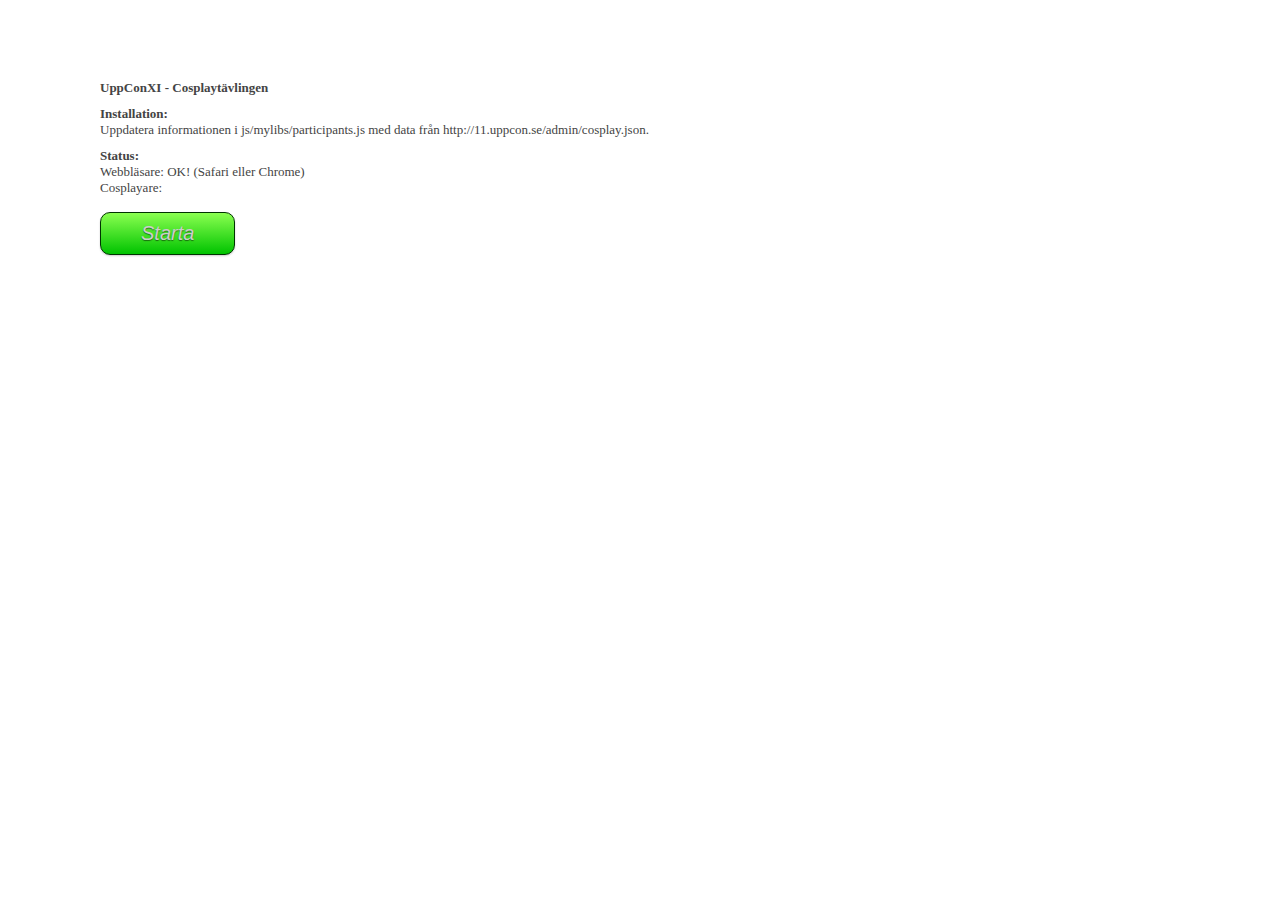
<file: ucxi-utilities/Kavajuchan_lazereyes/index.html>
<!doctype html>
<html class="no-js" lang="sv">
<head>
  <meta charset="utf-8">

  <!-- Always force latest IE rendering engine (even in intranet) & Chrome Frame
       Remove this if you use the .htaccess -->
  <meta http-equiv="X-UA-Compatible" content="IE=edge,chrome=1">

  <title>UppCon XI - Cosplaytävling</title>
  <meta name="description" content="UppCon:11 Cosplay">
  <meta name="author" content="Daniel Mauno Pettersson">


  <link rel="stylesheet" href="css/style.css?v=2">

  <script src="js/libs/modernizr-1.7.min.js"></script>
  <script src="js/mylibs/participants.js"></script>
  <script src="js/libs/jquery-1.5.1.min.js"></script>
  <script src="js/plugins.js"></script>
  <script src="js/script.js"></script>
  <style type="text/css" media="screen">
    ::-webkit-scrollbar { 
    width: 15px; 
    background-color: #00b7c5;
    }

    ::-webkit-scrollbar-thumb {
    background: #696969;
    -webkit-border-radius: 5px;
    height: 50px;
    display:none;
    }

    ::-webkit-scrollbar-track {
    background-color: inherit;
    }
  </style>
</head>

<body>
    <div id="help">
        <h1>UppConXI - Cosplaytävlingen</h1>
        <h2>Installation:</h2>
        <p>Uppdatera informationen i js/mylibs/participants.js med data från http://11.uppcon.se/admin/cosplay.json.
        </p>
        <h2>Status:</h2>
        <p>
            Webbläsare: <script type="text/javascript" charset="utf-8">
                if($.browser.webkit){
                    document.write("OK! (Safari eller Chrome)");
                } else {
                    document.write("Felaktig webbläsare. Använd Google Chrome eller Safari.")
                }
            </script><br />
            Cosplayare: <script type="text/javascript" charset="utf-8">
                document.write(window.opener.$participants.length + ' st');
            </script>
        </p>
        <br/>
        
        <a href="#" id="start" class="btn">Starta</a>
    </div>
  <div id="container" style="display:none">
    <img src="img/ash.jpg" />
    <div id="content">
        <header>
            UClogga
        </header>
        <div id="main" role="main">
            <span id="name">Hanna S</span> <em>som</em>
            <strong id="char">Ash Ketchup</strong>
            <em>från</em> <span id="origin">Pants and Smoking</span>
        </div>
        <footer>
            För att rösta på detta bidrag, skicka<br />ett sms med texten
            <div class="smsinfo">
                 <strong id="smscode">UC VOTE 420</strong> <em>till</em> <strong>72 500</strong>
            </div>
            <span>Varje SMS kostar 1 kr</span>
        </footer>
    </div>
    
  </div> <!--! end of #container -->



</body>
</html>
</file>
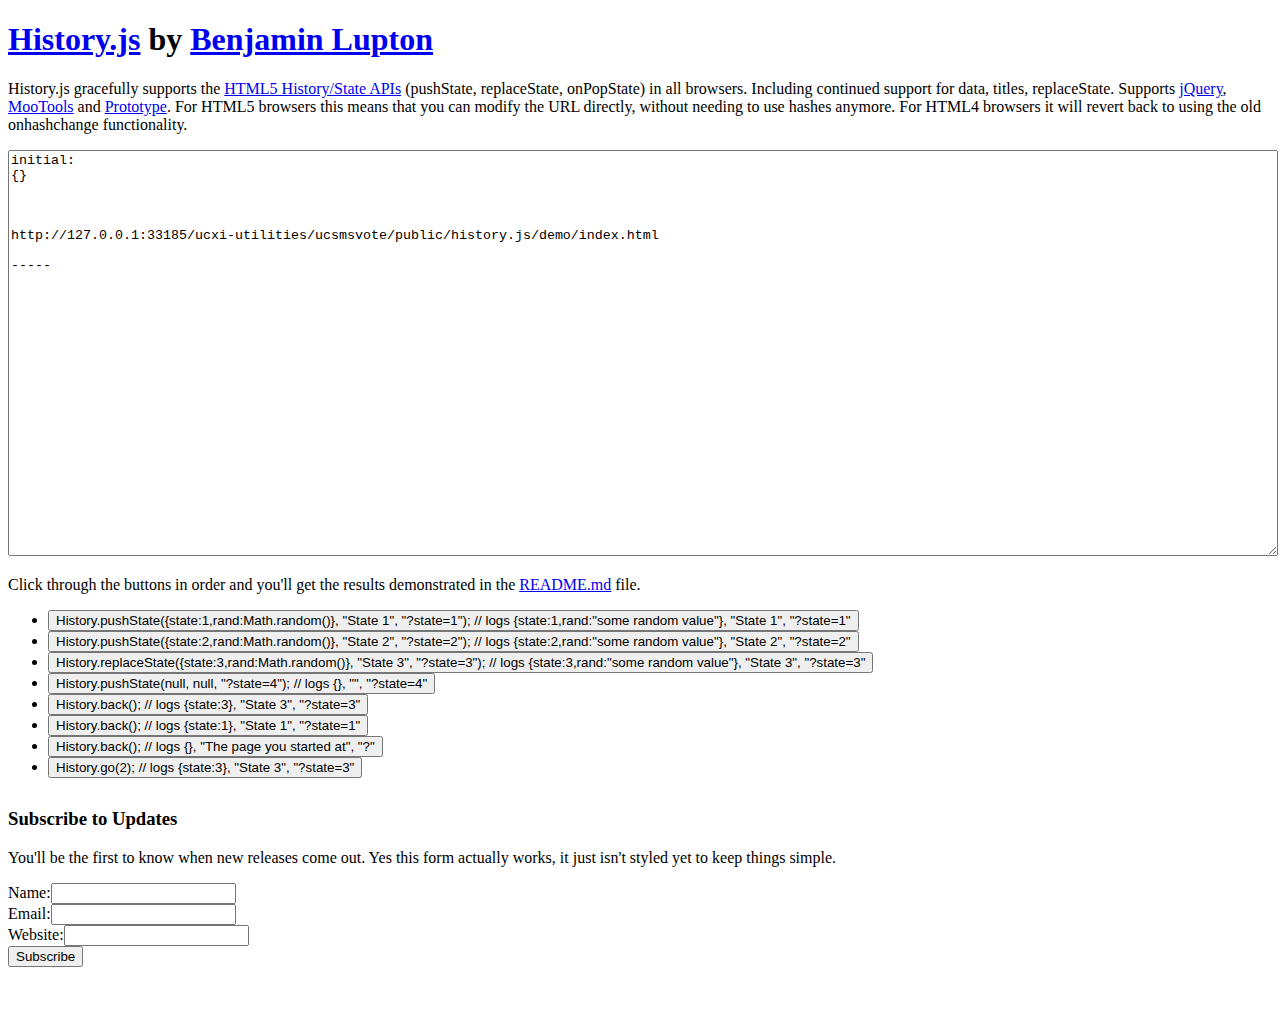
<file: ucxi-utilities/ucsmsvote/public/history.js/demo/index.html>
<!DOCTYPE HTML>
<html>
<head>
	<meta http-equiv="X-UA-Compatible" content="IE=edge,chrome=1">
	<meta http-equiv="Content-Type" content="text/html; charset=utf-8" />
	<title>
		History.js
	</title>
</head>
<body style="padding-bottom:40px">
	<!-- Scripts -->
	<script>if ( typeof window.JSON === 'undefined' ) { document.write('<script src="../scripts/uncompressed/json2.js"><\/script>'); }</script>
	<script src="../vendor/jquery.js"></script>
	<script src="../scripts/uncompressed/amplify.store.js"></script>
	<script src="../scripts/uncompressed/history.adapter.jquery.js"></script>
	<script src="../scripts/uncompressed/history.js"></script>
	<script src="../scripts/uncompressed/history.html4.js"></script>

	<!-- HTML -->
	<div id="wrap">
		<!-- Intro -->
		<h1><a href="https://github.com/balupton/History.js">History.js</a> by <a href="http://balupton.com">Benjamin Lupton</a></h1>
		<p>History.js gracefully supports the <a href="https://developer.mozilla.org/en/DOM/Manipulating_the_browser_history">HTML5 History/State APIs</a> (pushState, replaceState, onPopState) in all browsers. Including continued support for data, titles, replaceState. Supports <a href="http://jquery.com/">jQuery</a>, <a href="http://mootools.net">MooTools</a> and <a href="http://prototypejs.org">Prototype</a>. For HTML5 browsers this means that you can modify the URL directly, without needing to use hashes anymore. For HTML4 browsers it will revert back to using the old onhashchange functionality.</p>

		<!-- Textarea for Logging -->
		<textarea id="log" style="width:100%;height:400px"></textarea>

		<!-- Note -->
		<p>Click through the buttons in order and you'll get the results demonstrated in the <a href="../README.md">README.md</a> file.</p>

		<!-- Buttons -->
		<ul id="buttons">
		</ul>

		<!-- Subscribe to Updates -->
		<h3 style="margin-top:30px">Subscribe to Updates</h3>
		<p>You'll be the first to know when new releases come out. Yes this form actually works, it just isn't styled yet to keep things simple.</p>
		<form action="http://balupton.createsend.com/t/r/s/phujuu/" method="post" id="subForm">
		<div>
		<label for="name">Name:</label><input type="text" name="cm-name" id="name" /><br />
		<label for="phujuu-phujuu">Email:</label><input type="text" name="cm-phujuu-phujuu" id="phujuu-phujuu" /><br />
		<label for="Website">Website:</label><input type="text" name="cm-f-kjqtu" id="Website" /><br />
		<input type="submit" value="Subscribe" />
		</div>
		</form>

		<!-- Our Script -->
		<script>
			(function(window,undefined){

				// Check Location
				if ( document.location.protocol === 'file:' ) {
					alert('The HTML5 History API (and thus History.js) do not work on files, please upload it to a server.');
				}

				// Establish Variables
				var
					History = window.History, // Note: We are using a capital H instead of a lower h
					State = History.getState(),
					$log = $('#log');

				// Log Initial State
				History.log('initial:', State.data, State.title, State.url);

				// Bind to State Change
				History.Adapter.bind(window,'statechange',function(){ // Note: We are using statechange instead of popstate
					// Log the State
					var State = History.getState(); // Note: We are using History.getState() instead of event.state
					History.log('statechange:', State.data, State.title, State.url);
				});

				// Prepare Buttons
				var
					buttons = document.getElementById('buttons'),
					scripts = [
						'History.pushState({state:1,rand:Math.random()}, "State 1", "?state=1"); // logs {state:1,rand:"some random value"}, "State 1", "?state=1"',
						'History.pushState({state:2,rand:Math.random()}, "State 2", "?state=2"); // logs {state:2,rand:"some random value"}, "State 2", "?state=2"',
						'History.replaceState({state:3,rand:Math.random()}, "State 3", "?state=3"); // logs {state:3,rand:"some random value"}, "State 3", "?state=3"',
						'History.pushState(null, null, "?state=4"); // logs {}, "", "?state=4"',
						'History.back(); // logs {state:3}, "State 3", "?state=3"',
						'History.back(); // logs {state:1}, "State 1", "?state=1"',
						'History.back(); // logs {}, "The page you started at", "?"',
						'History.go(2); // logs {state:3}, "State 3", "?state=3"'
					],
					buttonsHTML = ''
					;

				// Add Buttons
				for ( var i=0,n=scripts.length; i<n; ++i ) {
					var _script = scripts[i];
					buttonsHTML +=
						'<li><button onclick=\'javascript:'+_script+'\'>'+_script+'</button></li>';
				}
				buttons.innerHTML = buttonsHTML;

			})(window);
		</script>
	</div>

</body>
</html>
</file>
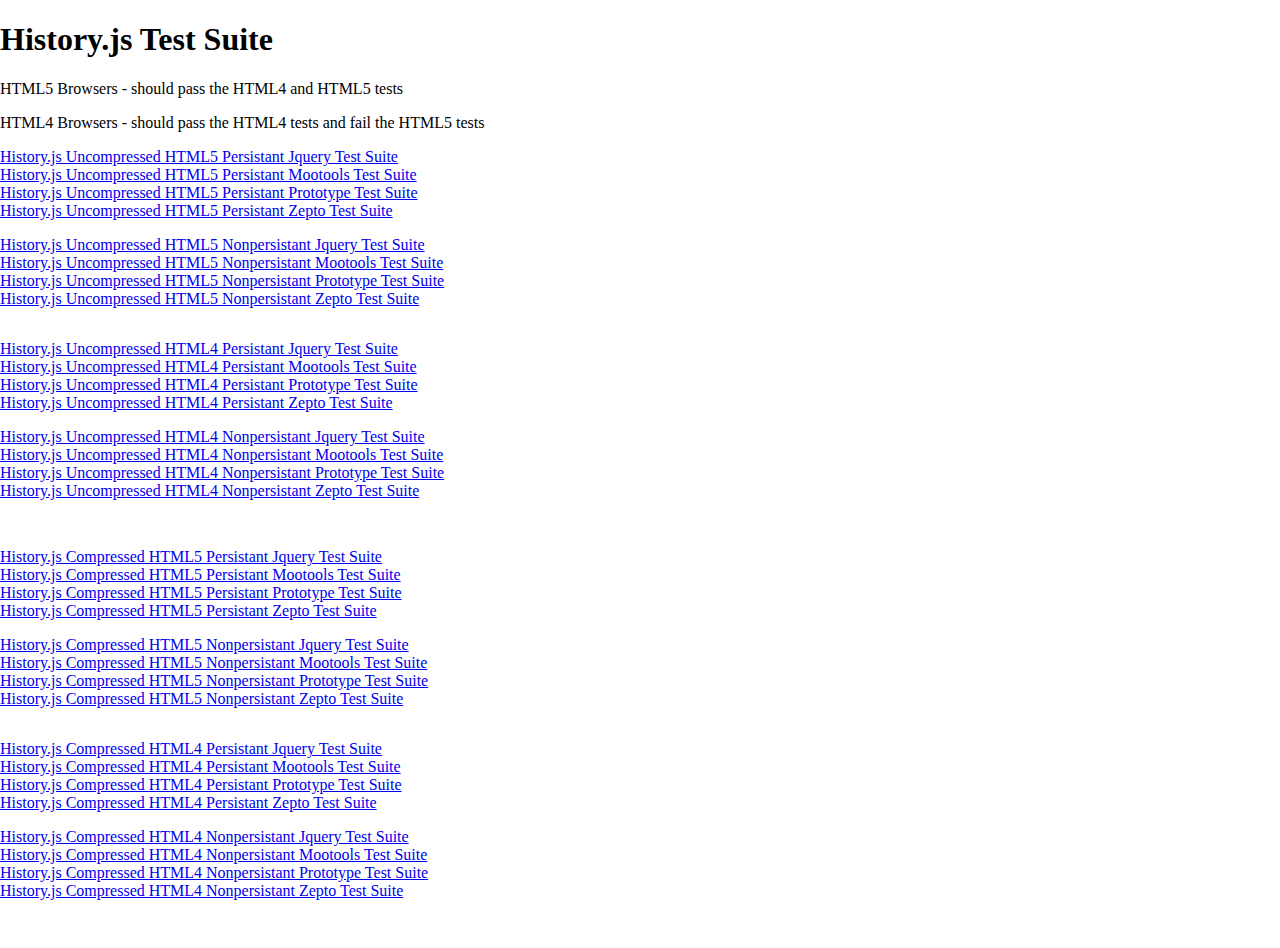
<file: ucxi-utilities/ucsmsvote/public/history.js/tests/index.html>
<!DOCTYPE html>
<html>
<head>
	<title>History.js Test Suite</title>
	<style type="text/css">
		body,html,iframe {
			padding:0;
			margin:0;
			outline:none;
			border:none;
		}
		.compress {
			padding-bottom:1em;
		}
		.support {
			padding-bottom:1em;
		}
		.persist {
			padding-bottom:1em;
		}
	</style>
</head>
<body>
	<h1>History.js Test Suite</h1>
	<p>HTML5 Browsers - should pass the HTML4 and HTML5 tests</p>
	<p>HTML4 Browsers - should pass the HTML4 tests and fail the HTML5 tests</p>
	<div class="compress"><div class="support"><div class="persist"><div class="adapter"><a href="uncompressed-html5-persistant-jquery.html">History.js Uncompressed HTML5 Persistant Jquery Test Suite</a></div><div class="adapter"><a href="uncompressed-html5-persistant-mootools.html">History.js Uncompressed HTML5 Persistant Mootools Test Suite</a></div><div class="adapter"><a href="uncompressed-html5-persistant-prototype.html">History.js Uncompressed HTML5 Persistant Prototype Test Suite</a></div><div class="adapter"><a href="uncompressed-html5-persistant-zepto.html">History.js Uncompressed HTML5 Persistant Zepto Test Suite</a></div></div><div class="persist"><div class="adapter"><a href="uncompressed-html5-nonpersistant-jquery.html">History.js Uncompressed HTML5 Nonpersistant Jquery Test Suite</a></div><div class="adapter"><a href="uncompressed-html5-nonpersistant-mootools.html">History.js Uncompressed HTML5 Nonpersistant Mootools Test Suite</a></div><div class="adapter"><a href="uncompressed-html5-nonpersistant-prototype.html">History.js Uncompressed HTML5 Nonpersistant Prototype Test Suite</a></div><div class="adapter"><a href="uncompressed-html5-nonpersistant-zepto.html">History.js Uncompressed HTML5 Nonpersistant Zepto Test Suite</a></div></div></div><div class="support"><div class="persist"><div class="adapter"><a href="uncompressed-html4-persistant-jquery.html">History.js Uncompressed HTML4 Persistant Jquery Test Suite</a></div><div class="adapter"><a href="uncompressed-html4-persistant-mootools.html">History.js Uncompressed HTML4 Persistant Mootools Test Suite</a></div><div class="adapter"><a href="uncompressed-html4-persistant-prototype.html">History.js Uncompressed HTML4 Persistant Prototype Test Suite</a></div><div class="adapter"><a href="uncompressed-html4-persistant-zepto.html">History.js Uncompressed HTML4 Persistant Zepto Test Suite</a></div></div><div class="persist"><div class="adapter"><a href="uncompressed-html4-nonpersistant-jquery.html">History.js Uncompressed HTML4 Nonpersistant Jquery Test Suite</a></div><div class="adapter"><a href="uncompressed-html4-nonpersistant-mootools.html">History.js Uncompressed HTML4 Nonpersistant Mootools Test Suite</a></div><div class="adapter"><a href="uncompressed-html4-nonpersistant-prototype.html">History.js Uncompressed HTML4 Nonpersistant Prototype Test Suite</a></div><div class="adapter"><a href="uncompressed-html4-nonpersistant-zepto.html">History.js Uncompressed HTML4 Nonpersistant Zepto Test Suite</a></div></div></div></div><div class="compress"><div class="support"><div class="persist"><div class="adapter"><a href="compressed-html5-persistant-jquery.html">History.js Compressed HTML5 Persistant Jquery Test Suite</a></div><div class="adapter"><a href="compressed-html5-persistant-mootools.html">History.js Compressed HTML5 Persistant Mootools Test Suite</a></div><div class="adapter"><a href="compressed-html5-persistant-prototype.html">History.js Compressed HTML5 Persistant Prototype Test Suite</a></div><div class="adapter"><a href="compressed-html5-persistant-zepto.html">History.js Compressed HTML5 Persistant Zepto Test Suite</a></div></div><div class="persist"><div class="adapter"><a href="compressed-html5-nonpersistant-jquery.html">History.js Compressed HTML5 Nonpersistant Jquery Test Suite</a></div><div class="adapter"><a href="compressed-html5-nonpersistant-mootools.html">History.js Compressed HTML5 Nonpersistant Mootools Test Suite</a></div><div class="adapter"><a href="compressed-html5-nonpersistant-prototype.html">History.js Compressed HTML5 Nonpersistant Prototype Test Suite</a></div><div class="adapter"><a href="compressed-html5-nonpersistant-zepto.html">History.js Compressed HTML5 Nonpersistant Zepto Test Suite</a></div></div></div><div class="support"><div class="persist"><div class="adapter"><a href="compressed-html4-persistant-jquery.html">History.js Compressed HTML4 Persistant Jquery Test Suite</a></div><div class="adapter"><a href="compressed-html4-persistant-mootools.html">History.js Compressed HTML4 Persistant Mootools Test Suite</a></div><div class="adapter"><a href="compressed-html4-persistant-prototype.html">History.js Compressed HTML4 Persistant Prototype Test Suite</a></div><div class="adapter"><a href="compressed-html4-persistant-zepto.html">History.js Compressed HTML4 Persistant Zepto Test Suite</a></div></div><div class="persist"><div class="adapter"><a href="compressed-html4-nonpersistant-jquery.html">History.js Compressed HTML4 Nonpersistant Jquery Test Suite</a></div><div class="adapter"><a href="compressed-html4-nonpersistant-mootools.html">History.js Compressed HTML4 Nonpersistant Mootools Test Suite</a></div><div class="adapter"><a href="compressed-html4-nonpersistant-prototype.html">History.js Compressed HTML4 Nonpersistant Prototype Test Suite</a></div><div class="adapter"><a href="compressed-html4-nonpersistant-zepto.html">History.js Compressed HTML4 Nonpersistant Zepto Test Suite</a></div></div></div></div></body>
</html>
</file>
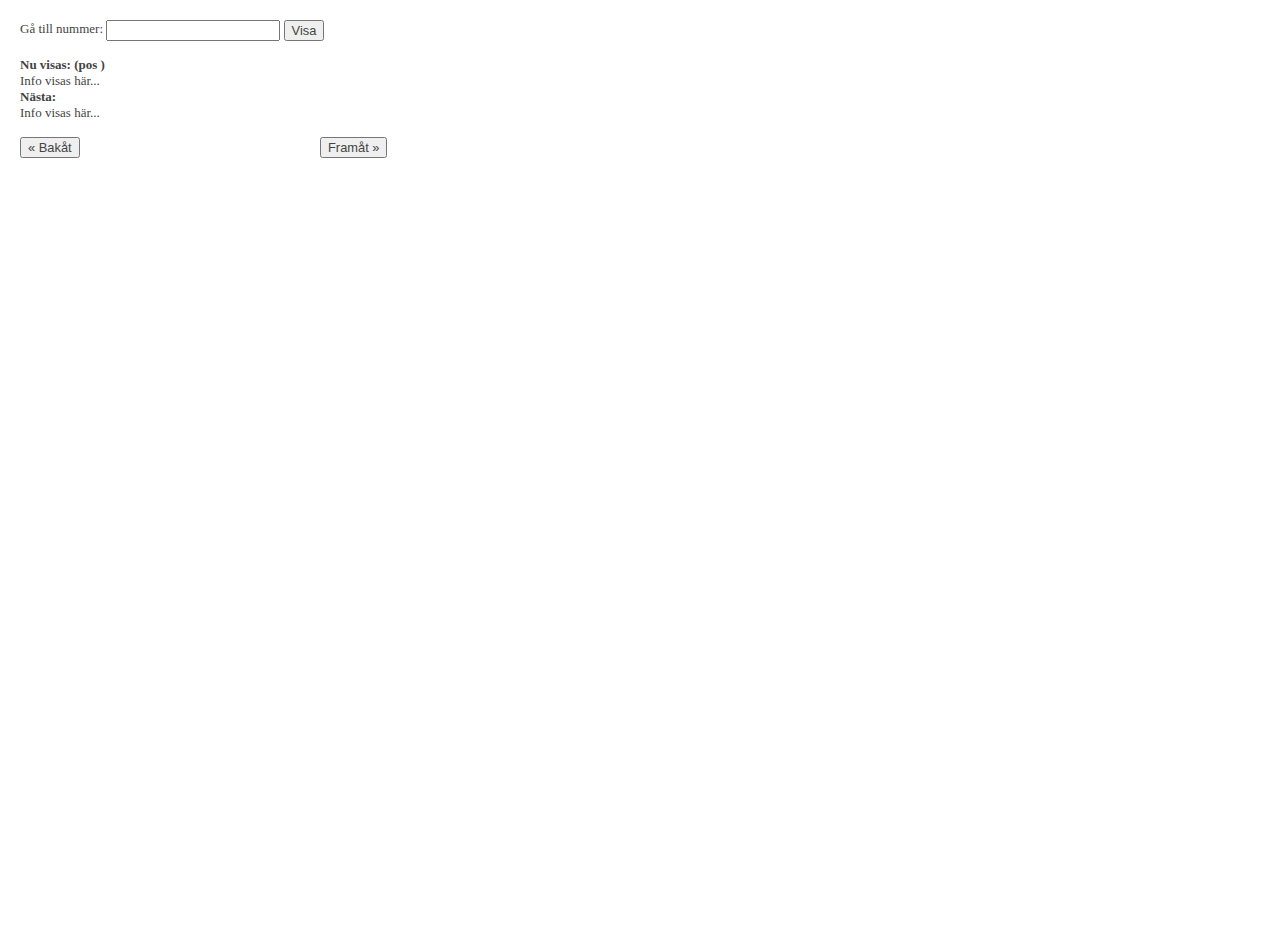
<file: ucxi-utilities/Kavajuchan_lazereyes/controller.html>
<!doctype html>
<html class="no-js" lang="sv">
<head>
  <meta charset="utf-8">

  <!-- Always force latest IE rendering engine (even in intranet) & Chrome Frame
       Remove this if you use the .htaccess -->
  <meta http-equiv="X-UA-Compatible" content="IE=edge,chrome=1">

  <title>UppCon XI - Cosplaytävling Kontrollpanel</title>
  <meta name="description" content="UppCon:11 Cosplay">
  <meta name="author" content="Daniel Mauno Pettersson">


  <link rel="stylesheet" href="css/style.css?v=2">

  <script src="js/libs/modernizr-1.7.min.js"></script>
  <script src="js/mylibs/participants.js"></script>
  <script src="js/libs/jquery-1.5.1.min.js"></script>
  <script src="js/plugins.js"></script>
  <script type="text/javascript" charset="utf-8">
    function send () {
        var n = $('#number').val();
        window.opener.change(n);
    }
    
    function cosplayString (cosplay) {
        return cosplay.user.firstname + 
               ' ' + cosplay.user.lastname +
               ' som ' + cosplay.character + 
               " från " + cosplay.series;
    }
    
    $(document).ready(function(){
       $('input[type=button]').live('click', function(){
           var current = window.opener.$participants[window.opener._pos].cosplay;
           
           $('#current').html(cosplayString(current));
               
           var next = window.opener.$participants[window.opener._pos + 1] ? window.opener.$participants[window.opener._pos + 1].cosplay : '';
           if (next != '') {
               $('#next').html(cosplayString(next));
           } else {
               $('#next').html('Ingen nästa cosplay.');
           }
           
           $('#pos').html(window.opener._pos);
           
           
           
       });
       $('input[type=button]').first().trigger('click');
       
        
    });
    
  </script>
  <style type="text/css" media="screen">
    body {
        padding: 20px;
    }
  </style>
 
</head>

<body>
    <table border="0" cellspacing="5" cellpadding="5" width="100%">
        <tr>
            <td colspan="3" width="400">
                Gå till nummer: 
                <input id="number" type="text" value="" onfocus="this.value = ''" />
                <input type="button" id="goto-btn" onclick="send(); return false;" value="Visa" /><br><br>
            </td>
            
            <td id="list" rowspan="3" valign="top"></td>
        </tr>
        <tr>
            <td colspan="3">
                <strong>Nu visas: (pos <span id="pos"></span>)</strong> <div id="current"><i>Info visas här...</i></div>
                <strong>Nästa:</strong> <div id="next"><i>Info visas här...</i></div><br>
            </td>
        </tr>
        <tr>
            <td width="100"><input type="button" onclick="window.opener.prev(); return false;" value="&laquo; Bakåt" /></td>
            <td width="200"></td>
            <td width="100"><input type="button" onclick="window.opener.next(); return false;" value="Framåt &raquo;" /></td>
        </tr>
    </table>
    
    <script type="text/javascript" charset="utf-8">
        var list = $('#list');
        $.each(window.opener.$participants, function(i,n){            
            list.append($('<a>').html('#'+i+' ' + cosplayString(n.cosplay) + '<br>').click(function(){
                $('#number').val(i);
                $('#goto-btn').click();
            }));
            
        });
//        $('#list').html(window.opener.$participants);
    </script>


</body>
</html>
</file>
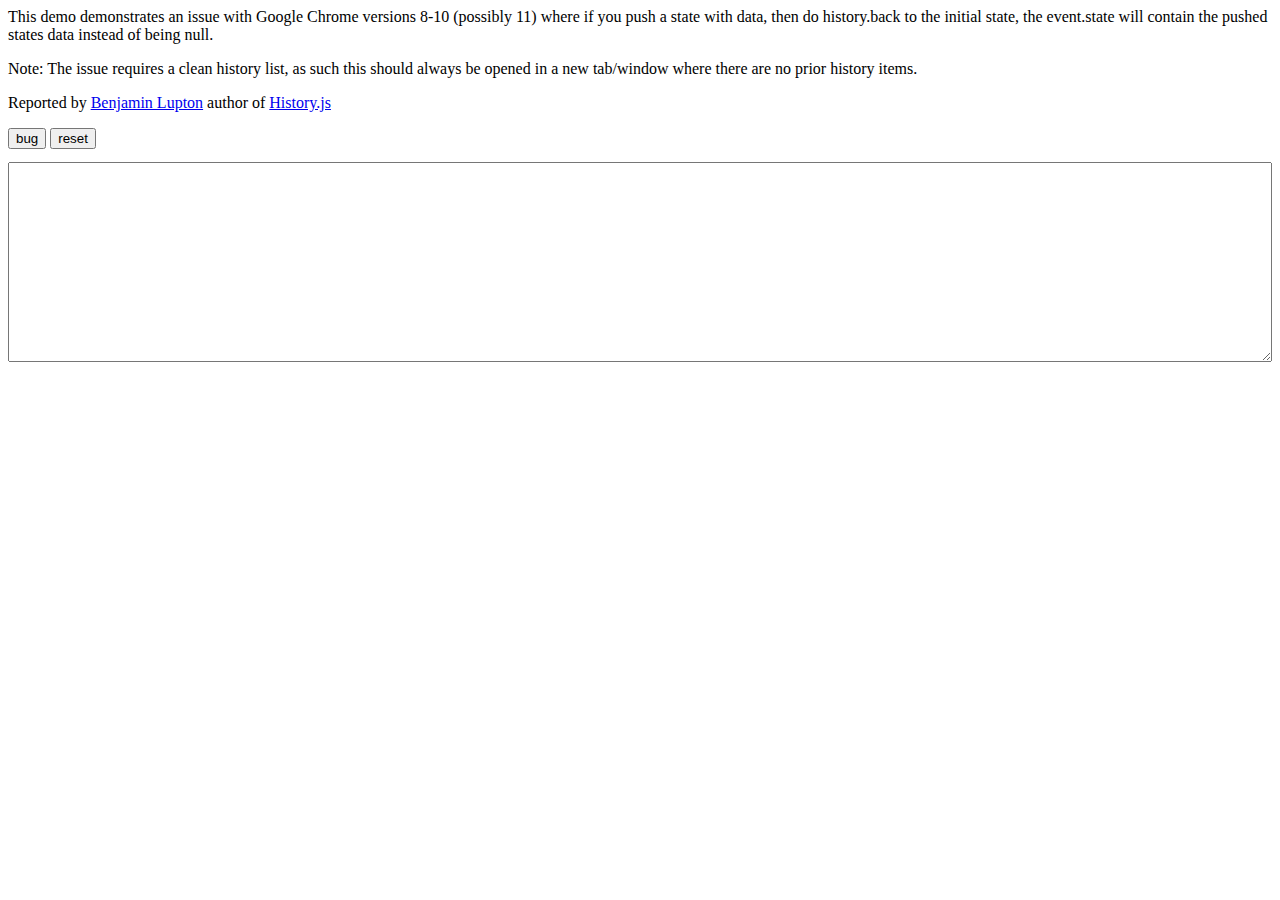
<file: ucxi-utilities/ucsmsvote/public/history.js/demo/chrome.html>
<html>
<head>
	<title>Chrome History API Data Artifact</title>
</head>
<body>
	<p>This demo demonstrates an issue with Google Chrome versions 8-10 (possibly 11) where if you push a state with data, then do history.back to the initial state, the event.state will contain the pushed states data instead of being null.</p>
	<p>Note: The issue requires a clean history list, as such this should always be opened in a new tab/window where there are no prior history items.</p>
	<p>Reported by <a href="http://balupton.com">Benjamin Lupton</a> author of <a href="http://github.com/balupton/history.js">History.js</a></p>
	<button id="bug">bug</button>
	<button id="reset">reset</button>
	<textarea id="log" style="width:100%;height:200px;margin-top:1em;"></textarea>
	<script type="text/javascript">
		(function(){

			window.onpopstate = function(event) {
				var message = ("onpopstate: location: " + document.location.href + ", data: " + JSON.stringify(event.state));
				document.getElementById('log').innerHTML += message+"\n\n";
			};

			document.getElementById('bug').onclick = function(){
				setTimeout(function(){
					history.pushState({state:'new'},'New State','?new');
				},1e3);

				setTimeout(function(){
					history.back();
				},2e3);
			};

			document.getElementById('reset').onclick = function(){
				document.location.href = document.location.href.replace(/[\#\?].*/,"");
			};

		})();
	</script>
</body>
</html>
</file>
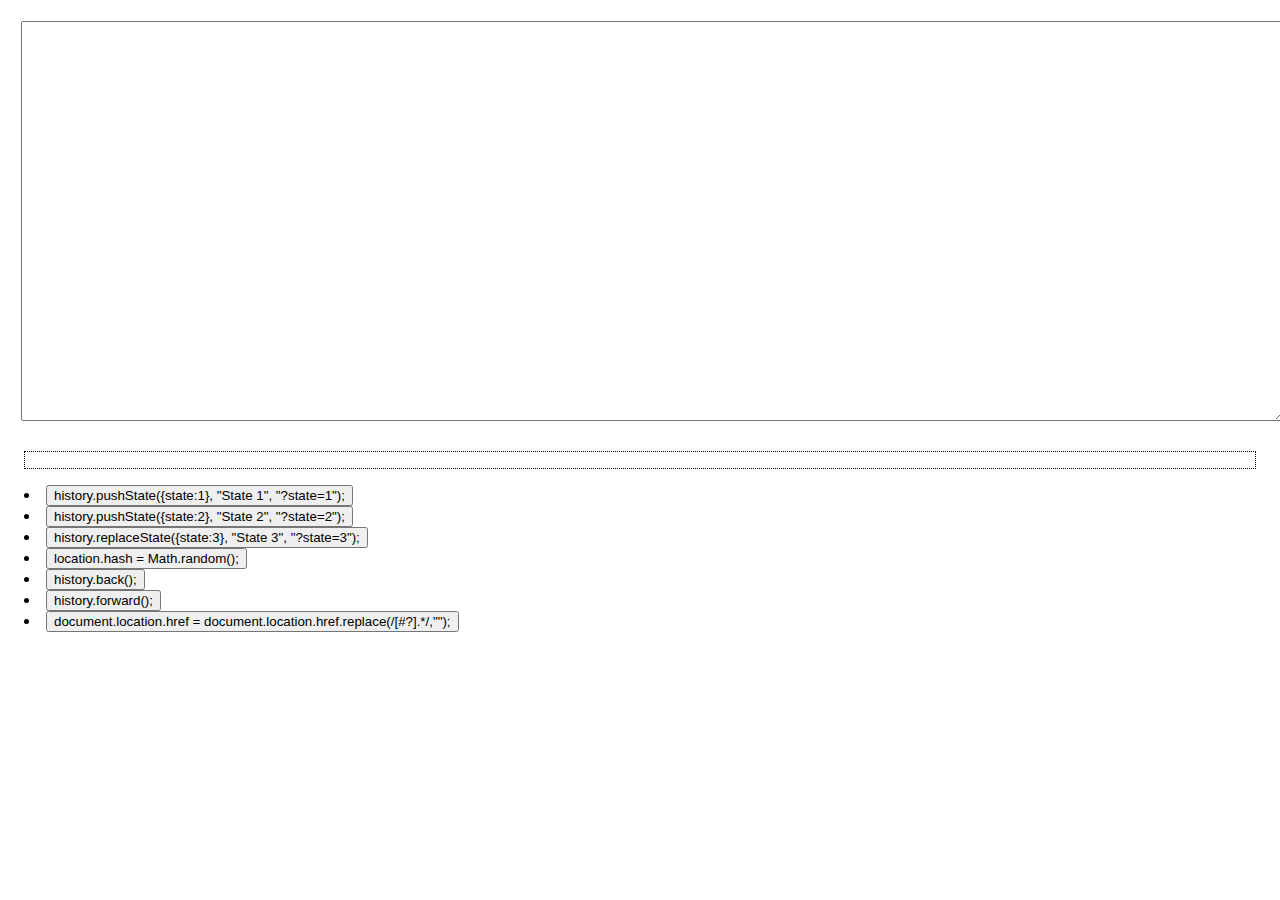
<file: ucxi-utilities/ucsmsvote/public/history.js/demo/native.html>
<html>
<head>
	<title>HTML5 History API Demo</title>
</head>
<body>
	<textarea id="log" style="width:100%;height:400px;margin:1em;"></textarea>
	<div id="url" style="border:1px black dotted;height:1em;margin:1em;"></div>
	<div id="buttons" style="margin:1em;"></div>
	<script type="text/javascript">
			var $url = document.getElementById('url'), $log = document.getElementById('log');

			window.onpopstate = function(event) {
				var message =
					"onpopstate: "+
					"location: " + location.href + ", " +
					"data: " + JSON.stringify(event.state) +
					"\n\n"
					;

				$url.innerHTML = location.href;
				$log.innerHTML += message;
				console.log(message);
			};

			window.onhashchange = function(event) {
				var message =
					"onhashchange: "+
					"location: " + location.href + ", "+
					"hash: " + location.hash +
					"\n\n"
					;

				$url.innerHTML = location.href;
				$log.innerHTML += message;
				console.log(message);
			};

			// Prepare Buttons
			var
				buttons = document.getElementById('buttons'),
				scripts = [
					'history.pushState({state:1}, "State 1", "?state=1");',
					'history.pushState({state:2}, "State 2", "?state=2");',
					'history.replaceState({state:3}, "State 3", "?state=3");',
					'location.hash = Math.random();',
					'history.back();',
					'history.forward();',
					'document.location.href = document.location.href.replace(/[\#\?].*/,"");'
				],
				buttonsHTML = ''
				;

			// Add Buttons
			for ( var i=0,n=scripts.length; i<n; ++i ) {
				var _script = scripts[i];
				buttonsHTML +=
					'<li><button onclick=\'javascript:'+_script+'\'>'+_script+'</button></li>';
			}
			buttons.innerHTML = buttonsHTML;
	</script>
</body>
</html>
</file>
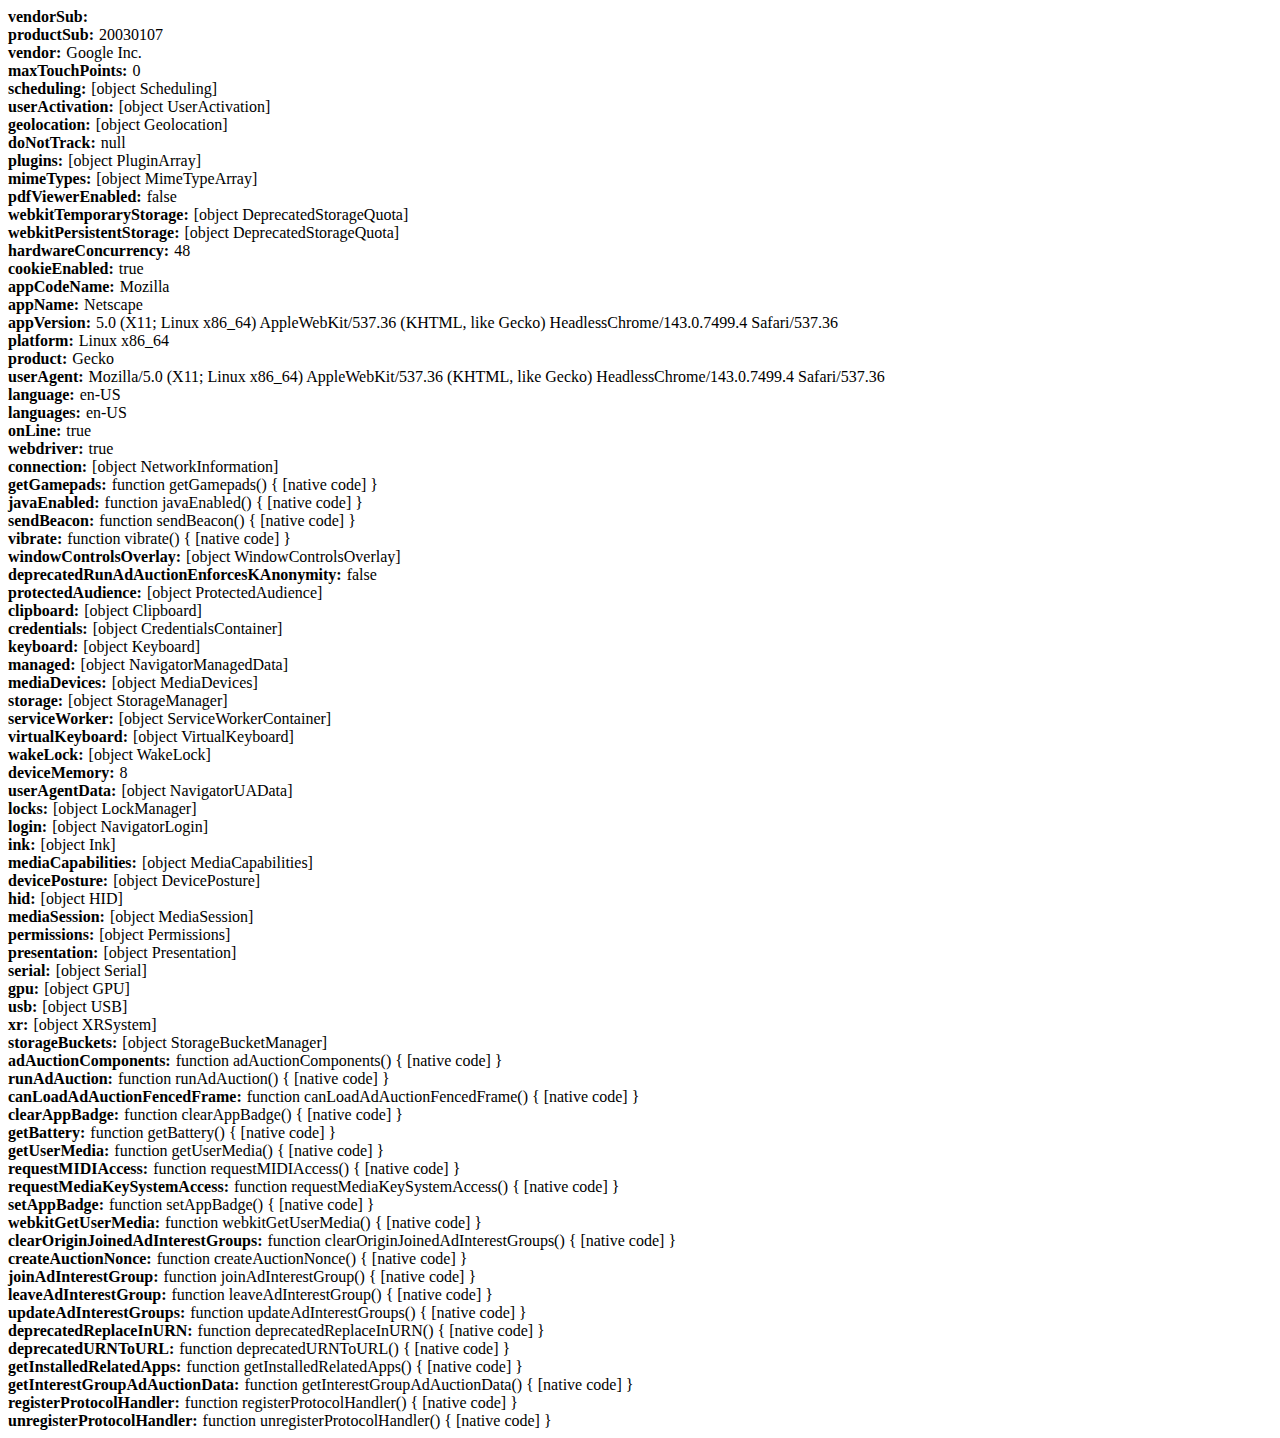
<file: ucxi-utilities/ucsmsvote/public/history.js/demo/navigator.html>
<!DOCTYPE HTML>
<html>
<head>
	<meta http-equiv="Content-Type" content="text/html; charset=utf-8" />
	<title>
		Navigator Output
	</title>
	<style>
		label { font-weight:bold; }
		label:after { content: ":"; margin-right:5px; }
	</style>
</head>
<body>
	<div id="nav"></div>
	<script>
		var nav = document.getElementById('nav'), i,v;
		for ( i in navigator ) {
			var v = navigator[i];
			nav.innerHTML += '<div><label>'+i+'</label>'+v+'</div>';
		}
	</script>
</body>
</html>
</file>
<file: ucxi-utilities/Kavajuchan_lazereyes/css/style.css>
/**
 * HTML5 ✰ Boilerplate
 *
 * style.css contains a reset, font normalization and some base styles.
 *
 * Credit is left where credit is due.
 * Much inspiration was taken from these projects:
 * - yui.yahooapis.com/2.8.1/build/base/base.css
 * - camendesign.com/design/
 * - praegnanz.de/weblog/htmlcssjs-kickstart
 */


/**
 * html5doctor.com Reset Stylesheet (Eric Meyer's Reset Reloaded + HTML5 baseline)
 * v1.6.1 2010-09-17 | Authors: Eric Meyer & Richard Clark
 * html5doctor.com/html-5-reset-stylesheet/
 */

html, body, div, span, object, iframe,
h1, h2, h3, h4, h5, h6, p, blockquote, pre,
abbr, address, cite, code, del, dfn, em, img, ins, kbd, q, samp,
small, strong, sub, sup, var, b, i, dl, dt, dd, ol, ul, li,
fieldset, form, label, legend,
table, caption, tbody, tfoot, thead, tr, th, td,
article, aside, canvas, details, figcaption, figure,
footer, header, hgroup, menu, nav, section, summary,
time, mark, audio, video {
  margin: 0;
  padding: 0;
  border: 0;
  font-size: 100%;
  font: inherit;
  vertical-align: baseline;
}

article, aside, details, figcaption, figure,
footer, header, hgroup, menu, nav, section {
  display: block;
}

blockquote, q { quotes: none; }

blockquote:before, blockquote:after,
q:before, q:after { content: ''; content: none; }

ins { background-color: #ff9; color: #000; text-decoration: none; }

mark { background-color: #ff9; color: #000; font-style: italic; font-weight: bold; }

del { text-decoration: line-through; }

abbr[title], dfn[title] { border-bottom: 1px dotted; cursor: help; }

table { border-collapse: collapse; border-spacing: 0; }

hr { display: block; height: 1px; border: 0; border-top: 1px solid #ccc; margin: 1em 0; padding: 0; }

input, select { vertical-align: middle; }


/**
 * Font normalization inspired by YUI Library's fonts.css: developer.yahoo.com/yui/
 */

body { font:13px/1.231 sans-serif; *font-size:small; } /* Hack retained to preserve specificity */
select, input, textarea, button { font:99% sans-serif; }

/* Normalize monospace sizing:
   en.wikipedia.org/wiki/MediaWiki_talk:Common.css/Archive_11#Teletype_style_fix_for_Chrome */
pre, code, kbd, samp { font-family: monospace, sans-serif; }


/**
 * Minimal base styles.
 */

/* Always force a scrollbar in non-IE */
html { overflow-y: scroll; }

/* Accessible focus treatment: people.opera.com/patrickl/experiments/keyboard/test */
a:hover, a:active { outline: none; }

ul, ol { margin-left: 2em; }
ol { list-style-type: decimal; }

/* Remove margins for navigation lists */
nav ul, nav li { margin: 0; list-style:none; list-style-image: none; }

small { font-size: 85%; }
strong, th { font-weight: bold; }

td { vertical-align: top; }

/* Set sub, sup without affecting line-height: gist.github.com/413930 */
sub, sup { font-size: 75%; line-height: 0; position: relative; }
sup { top: -0.5em; }
sub { bottom: -0.25em; }

pre {
  /* www.pathf.com/blogs/2008/05/formatting-quoted-code-in-blog-posts-css21-white-space-pre-wrap/ */
  white-space: pre; white-space: pre-wrap; word-wrap: break-word;
  padding: 15px;
}

textarea { overflow: auto; } /* www.sitepoint.com/blogs/2010/08/20/ie-remove-textarea-scrollbars/ */

.ie6 legend, .ie7 legend { margin-left: -7px; } 

/* Align checkboxes, radios, text inputs with their label by: Thierry Koblentz tjkdesign.com/ez-css/css/base.css  */
input[type="radio"] { vertical-align: text-bottom; }
input[type="checkbox"] { vertical-align: bottom; }
.ie7 input[type="checkbox"] { vertical-align: baseline; }
.ie6 input { vertical-align: text-bottom; }

/* Hand cursor on clickable input elements */
label, input[type="button"], input[type="submit"], input[type="image"], button { cursor: pointer; }

/* Webkit browsers add a 2px margin outside the chrome of form elements */
button, input, select, textarea { margin: 0; }

/* Colors for form validity */
input:valid, textarea:valid   {  }
input:invalid, textarea:invalid {
   border-radius: 1px; -moz-box-shadow: 0px 0px 5px red; -webkit-box-shadow: 0px 0px 5px red; box-shadow: 0px 0px 5px red;
}
.no-boxshadow input:invalid, .no-boxshadow textarea:invalid { background-color: #f0dddd; }


/* These selection declarations have to be separate
   No text-shadow: twitter.com/miketaylr/status/12228805301
   Also: hot pink! */
::-moz-selection{ background: #FF5E99; color:#fff; text-shadow: none; }
::selection { background:#FF5E99; color:#fff; text-shadow: none; }

/* j.mp/webkit-tap-highlight-color */
a:link { -webkit-tap-highlight-color: #FF5E99; }

/* Make buttons play nice in IE:
   www.viget.com/inspire/styling-the-button-element-in-internet-explorer/ */
button {  width: auto; overflow: visible; }

/* Bicubic resizing for non-native sized IMG:
   code.flickr.com/blog/2008/11/12/on-ui-quality-the-little-things-client-side-image-resizing/ */
.ie7 img { -ms-interpolation-mode: bicubic; }

/**
 * You might tweak these..
 */

body, select, input, textarea {
  /* #444 looks better than black: twitter.com/H_FJ/statuses/11800719859 */
  color: #444;
  /* Set your base font here, to apply evenly */
  /* font-family: Georgia, serif;  */
}

/* Headers (h1, h2, etc) have no default font-size or margin; define those yourself */
h1, h2, h3, h4, h5, h6 { font-weight: bold; }

a, a:active, a:visited { color: #607890; }
a:hover { color: #036; }


/**
 * Primary styles
 *
 * Author: 
 */
html, body {
	height:100%; /* needed for container min-height */
	
}
body {
	font-family: "Helvetica Neue";
	font-weight: normal;
}
#container {
	height: 1024px;
}

#container > img {
	position: absolute;
	z-index: -1;
	height: 1024px;
	
}

#content {
	min-height: 1004px;
	float:right;
	width: 57%;
	display: block;
	background: -webkit-gradient(linear, 0 top, 325 top, from(rgba(0,0,0,0.7)), to(rgba(0,0,0,1)));
	padding: 20px 30px 0 50px;
}

header {
	text-align: right;
	height: 45px;
	padding-bottom: 15px;
}

#main {
	font-family: "League Gothic";
	font-size: 42px;
	line-height: 54px;
	min-height: 580px;
	color: #fff;
	text-transform: uppercase;
}

#main strong {
	font-size: 70px;
	font-weight: normal;
	text-transform: none;
	display: block;
	padding: 20px 0;
}

em {
	text-transform: none;
	font-family: "Baskerville";
	font-style: italic;
	color: #000;
	font-size: 24px;
	display: inline-block;
	width: 54px;
	line-height: 54px;
	height: 54px;
	position: relative;
	top: -10px;
	margin: 0 5px 0 0;
	background: #00b7c5;
	border-radius: 27px;
	text-align: center;
}

footer {
	color: #fff;
	font-size: 22px;
}

footer .smsinfo {
	font-size: 70px;
	font-family: "League Gothic";
	padding: 10px 0 0;
	line-height: 70px;
}

footer .smsinfo em {
	top: -18px;
}

footer span {
	font-size: 18px;
}


footer strong {
	color: #fbb150;
	font-weight: normal;
}

#help {
	padding: 80px 0 0 100px;
}

.btn {
display: inline-block;
outline: none;
cursor: pointer;
text-align: center;
text-decoration: none;
font: 20px/100% "Baskerville", sans-serif;
font-weight: ;
font-style: italic;
padding: .5em 2em .55em;
text-shadow: 0 1px 1px rgba(0,0,0,.5);
border-radius: .5em;
box-shadow: 0 1px 2px rgba(0,0,0,.2);
color: #ccc;
border: solid 1px #003300;
background: -webkit-gradient(linear, left top, left bottom, from(#8aff50), to(#00c300)); /* For Webkit Browsers */
}
.btn:hover {
background: -webkit-gradient(linear, left top, left bottom, from(#c30000), to(#ff8a50));
}
.btn:active {
border: solid 1px #ec3331;
background: -webkit-gradient(linear, left top, left bottom, from(#dc3921), to(#ffb36a));
}

h2 {
	padding-top: 10px;
}



/**
 * Non-semantic helper classes: please define your styles before this section.
 */

/* For image replacement */
.ir { display: block; text-indent: -999em; overflow: hidden; background-repeat: no-repeat; text-align: left; direction: ltr; }

/* Hide for both screenreaders and browsers:
   css-discuss.incutio.com/wiki/Screenreader_Visibility */
.hidden { display: none; visibility: hidden; }

/* Hide only visually, but have it available for screenreaders: by Jon Neal.
  www.webaim.org/techniques/css/invisiblecontent/  &  j.mp/visuallyhidden */
.visuallyhidden { border: 0; clip: rect(0 0 0 0); height: 1px; margin: -1px; overflow: hidden; padding: 0; position: absolute; width: 1px; }
/* Extends the .visuallyhidden class to allow the element to be focusable when navigated to via the keyboard: drupal.org/node/897638 */
.visuallyhidden.focusable:active,
.visuallyhidden.focusable:focus { clip: auto; height: auto; margin: 0; overflow: visible; position: static; width: auto; }

/* Hide visually and from screenreaders, but maintain layout */
.invisible { visibility: hidden; }

/* The Magnificent Clearfix: Updated to prevent margin-collapsing on child elements.
   j.mp/bestclearfix */
.clearfix:before, .clearfix:after { content: "\0020"; display: block; height: 0; overflow: hidden; }
.clearfix:after { clear: both; }
/* Fix clearfix: blueprintcss.lighthouseapp.com/projects/15318/tickets/5-extra-margin-padding-bottom-of-page */
.clearfix { zoom: 1; }



/**
 * Media queries for responsive design.
 *
 * These follow after primary styles so they will successfully override.
 */

@media all and (orientation:portrait) {
  /* Style adjustments for portrait mode goes here */

}

@media all and (orientation:landscape) {
  /* Style adjustments for landscape mode goes here */

}

/* Grade-A Mobile Browsers (Opera Mobile, Mobile Safari, Android Chrome)
   consider this: www.cloudfour.com/css-media-query-for-mobile-is-fools-gold/ */
@media screen and (max-device-width: 480px) {


  /* Uncomment if you don't want iOS and WinMobile to mobile-optimize the text for you: j.mp/textsizeadjust */
  /* html { -webkit-text-size-adjust:none; -ms-text-size-adjust:none; } */
}


/**
 * Print styles.
 *
 * Inlined to avoid required HTTP connection: www.phpied.com/delay-loading-your-print-css/
 */
@media print {
  * { background: transparent !important; color: black !important; text-shadow: none !important; filter:none !important;
  -ms-filter: none !important; } /* Black prints faster: sanbeiji.com/archives/953 */
  a, a:visited { color: #444 !important; text-decoration: underline; }
  a[href]:after { content: " (" attr(href) ")"; }
  abbr[title]:after { content: " (" attr(title) ")"; }
  .ir a:after, a[href^="javascript:"]:after, a[href^="#"]:after { content: ""; }  /* Don't show links for images, or javascript/internal links */
  pre, blockquote { border: 1px solid #999; page-break-inside: avoid; }
  thead { display: table-header-group; } /* css-discuss.incutio.com/wiki/Printing_Tables */
  tr, img { page-break-inside: avoid; }
  @page { margin: 0.5cm; }
  p, h2, h3 { orphans: 3; widows: 3; }
  h2, h3{ page-break-after: avoid; }
}
</file>
